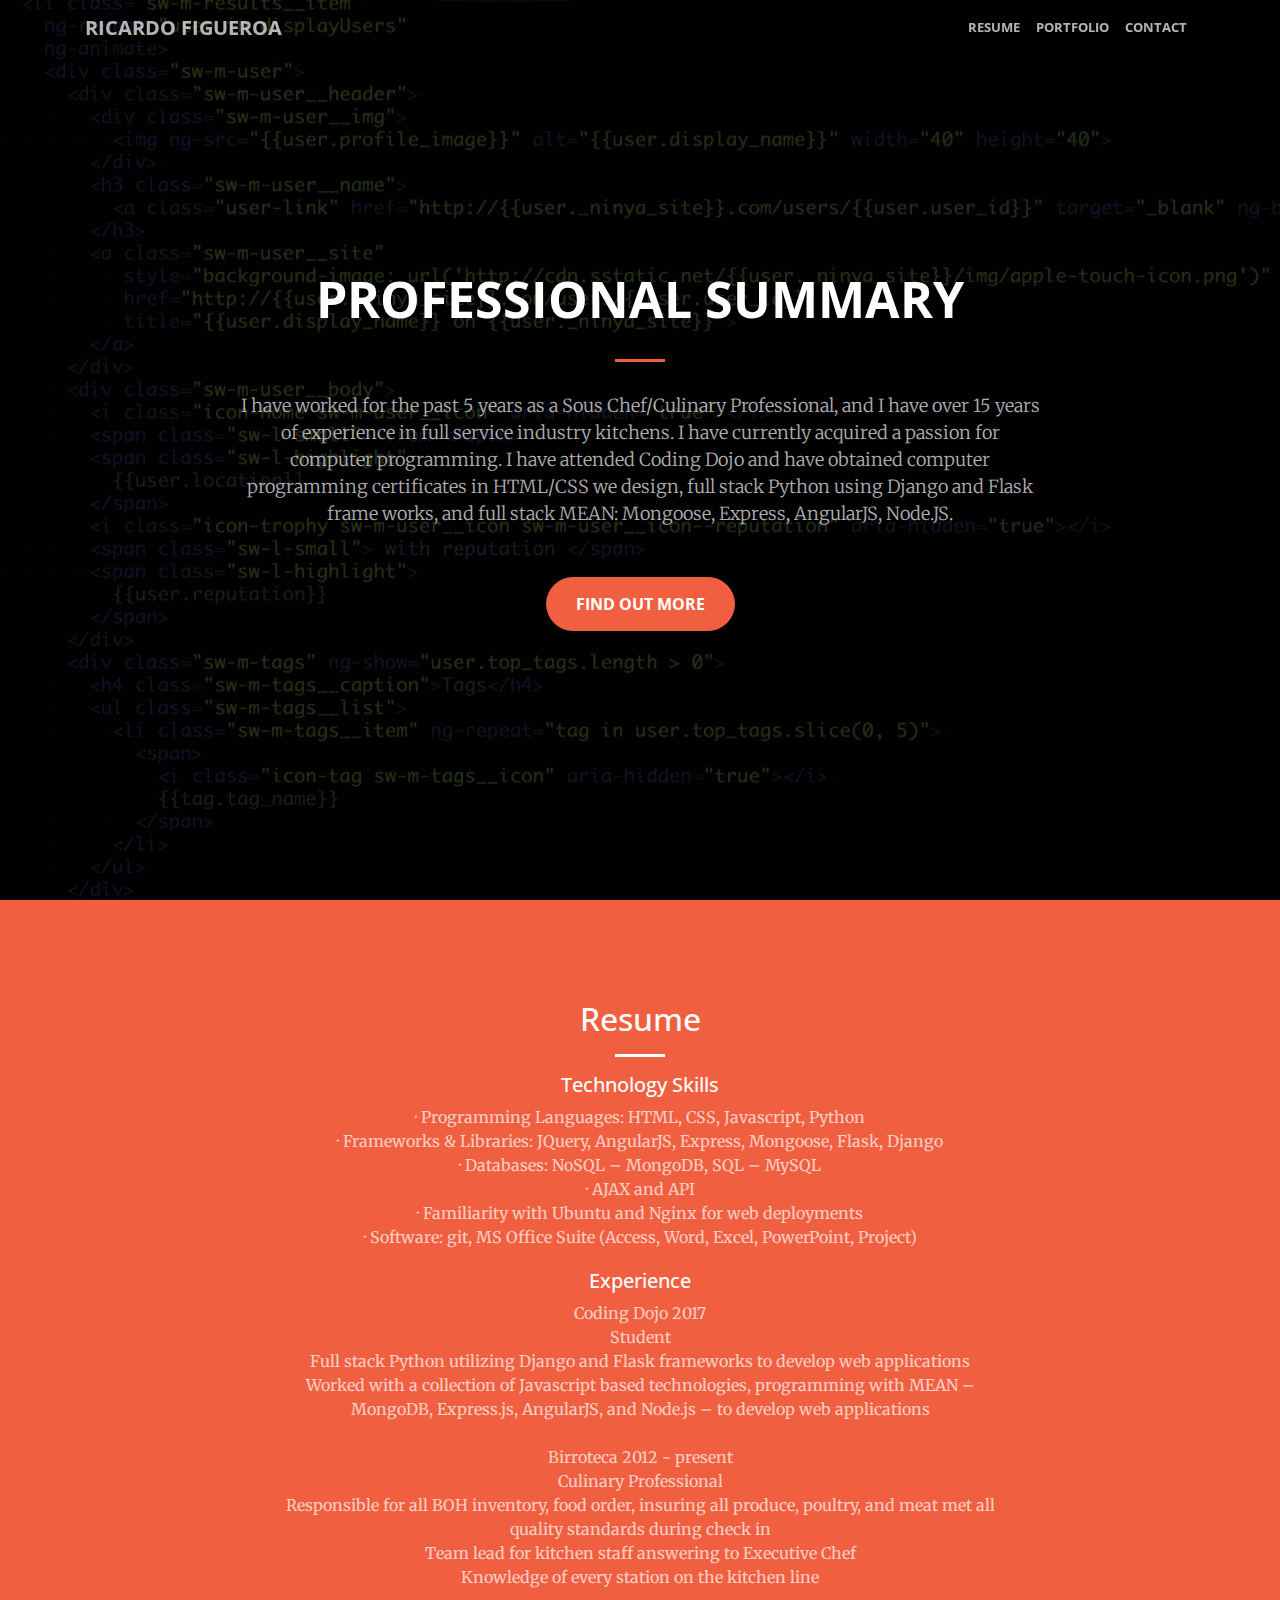
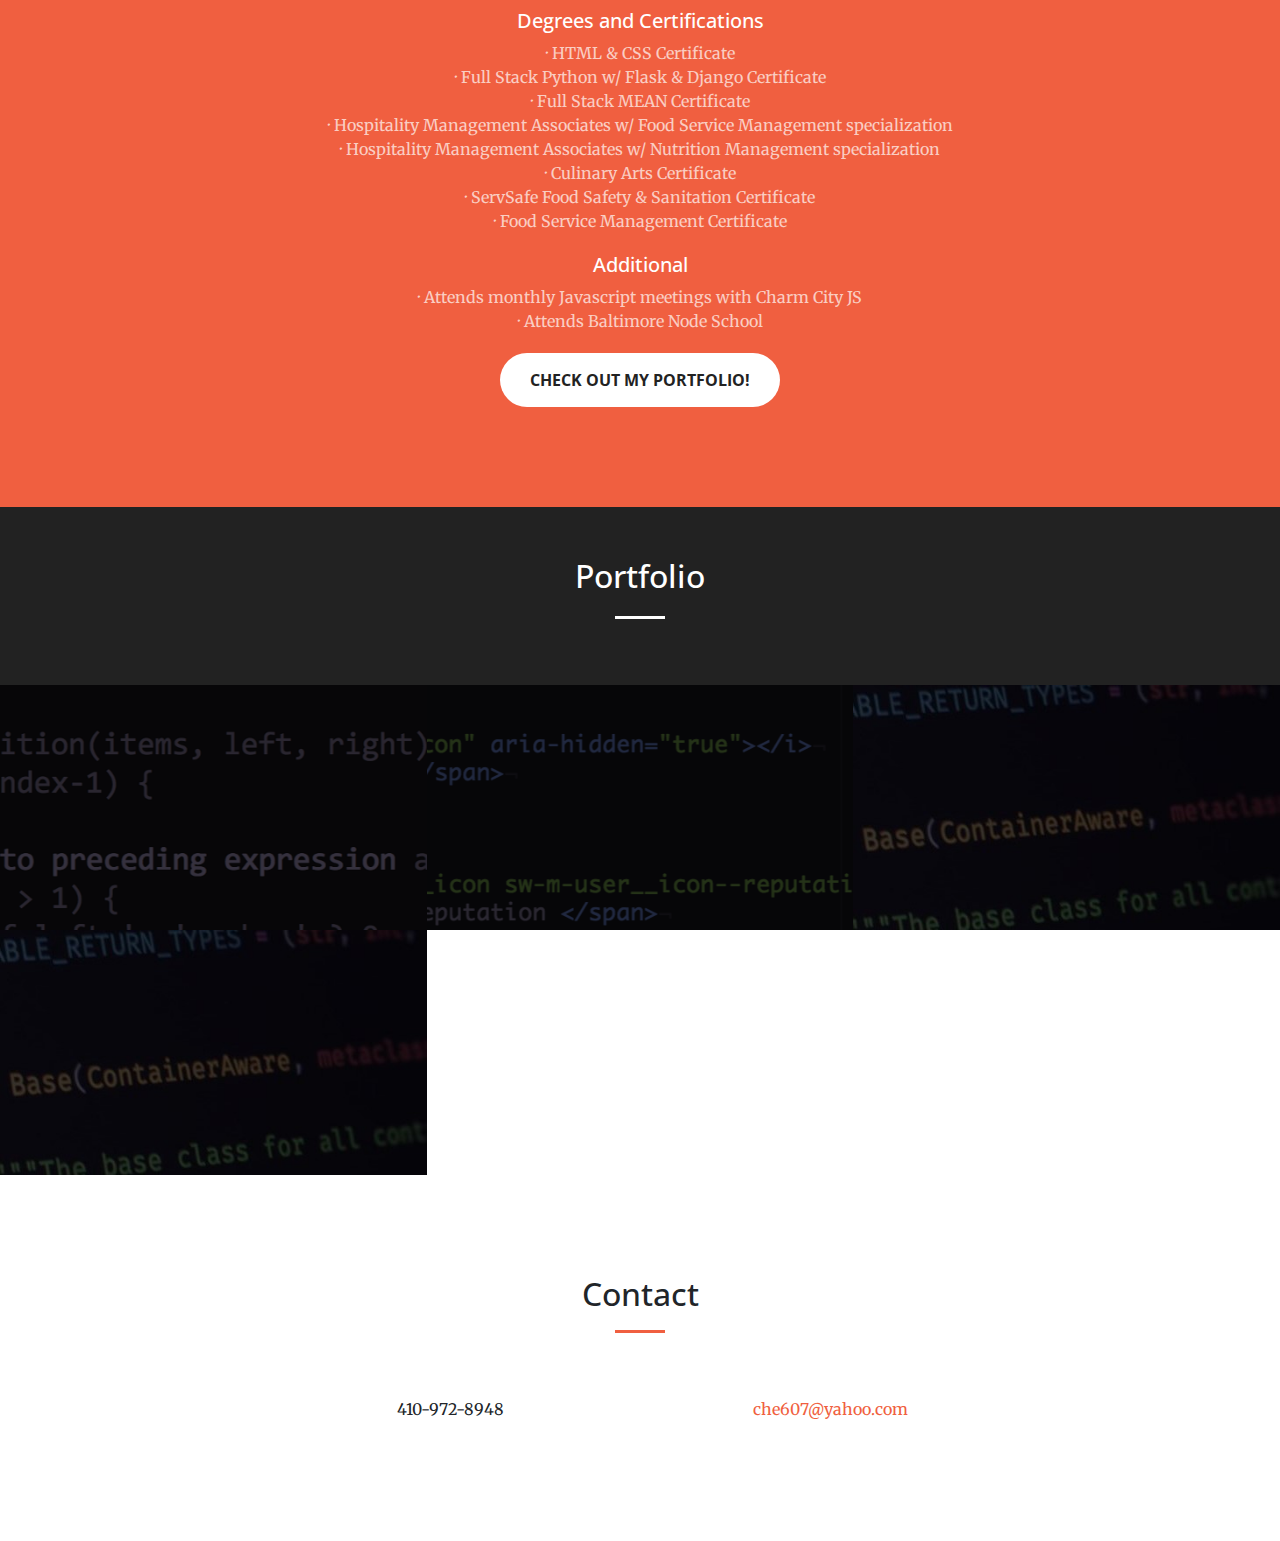
<file: portfolioSite/index.html>
<!DOCTYPE html>
<html lang="en">

  <head>

    <meta charset="utf-8">
    <meta name="viewport" content="width=device-width, initial-scale=1, shrink-to-fit=no">
    <meta name="description" content="">
    <meta name="author" content="">

    <title>Ricardo Figueroa</title>

    <!-- Bootstrap core CSS -->
    <link href="vendor/bootstrap/css/bootstrap.min.css" rel="stylesheet">

    <!-- Custom fonts for this template -->
    <link href="vendor/font-awesome/css/font-awesome.min.css" rel="stylesheet" type="text/css">
    <link href='https://fonts.googleapis.com/css?family=Open+Sans:300italic,400italic,600italic,700italic,800italic,400,300,600,700,800' rel='stylesheet' type='text/css'>
    <link href='https://fonts.googleapis.com/css?family=Merriweather:400,300,300italic,400italic,700,700italic,900,900italic' rel='stylesheet' type='text/css'>

    <!-- Plugin CSS -->
    <link href="vendor/magnific-popup/magnific-popup.css" rel="stylesheet">

    <!-- Custom styles for this template -->
    <link href="css/creative.min.css" rel="stylesheet">

  </head>

  <body id="page-top">

    <!-- Navigation -->
    <nav class="navbar navbar-expand-lg navbar-light fixed-top" id="mainNav">
      <div class="container">
        <a class="navbar-brand js-scroll-trigger" href="#page-top">Ricardo Figueroa</a>
        <button class="navbar-toggler navbar-toggler-right" type="button" data-toggle="collapse" data-target="#navbarResponsive" aria-controls="navbarResponsive" aria-expanded="false" aria-label="Toggle navigation">
          <span class="navbar-toggler-icon"></span>
        </button>
        <div class="collapse navbar-collapse" id="navbarResponsive">
          <ul class="navbar-nav ml-auto">
            <li class="nav-item">
              <a class="nav-link js-scroll-trigger" href="#about">Resume</a>
            </li>
            <!-- <li class="nav-item">
              <a class="nav-link js-scroll-trigger" href="#services">Services</a>
            </li> -->
            <li class="nav-item">
              <a class="nav-link js-scroll-trigger" href="#portfolio">Portfolio</a>
            </li>
            <li class="nav-item">
              <a class="nav-link js-scroll-trigger" href="#contact">Contact</a>
            </li>
          </ul>
        </div>
      </div>
    </nav>

    <header class="masthead">
      <div class="header-content">
        <div class="header-content-inner">
          <h1 id="homeHeading">Professional Summary</h1>
          <hr>
          <p>I have worked for the past 5 years as a Sous Chef/Culinary Professional, and I have over 15 years of experience in full service industry kitchens.  I have currently acquired a passion for computer programming.  I have attended Coding Dojo and have obtained computer programming certificates in HTML/CSS we design, full stack Python using Django and Flask frame works, and full stack MEAN:  Mongoose, Express, AngularJS, Node.JS.</p>
          <a class="btn btn-primary btn-xl js-scroll-trigger" href="#about">Find Out More</a>
        </div>
      </div>
    </header>

    <section class="bg-primary" id="about">
      <div class="container">
        <div class="row">
          <div class="col-lg-8 mx-auto text-center">
            <h2 class="section-heading text-white">Resume</h2>
            <hr class="light">
            <h5 class="section-heading text-white">Technology Skills</h2>
            <p class="text-faded">·	Programming Languages:  HTML, CSS, Javascript, Python<br>
                                  ·	Frameworks & Libraries:   JQuery, AngularJS, Express, Mongoose, Flask, Django<br>
                                  ·	Databases:  NoSQL – MongoDB, SQL – MySQL<br>
                                  ·	AJAX and API<br>
                                  ·	Familiarity with Ubuntu and Nginx for web deployments<br>
                                  ·	Software: git, MS Office Suite (Access, Word, Excel, PowerPoint, Project)<br></p>
            <h5 class="section-heading text-white">Experience</h2>
            <p class="text-faded">Coding Dojo 2017<br>
                                  Student<br>
                                  Full stack Python utilizing Django and Flask frameworks to develop web applications<br>
                                  Worked with a collection of Javascript based technologies, programming with MEAN – MongoDB, Express.js, AngularJS, and Node.js – to develop web applications<br>
                                  <br>
                                  Birroteca 2012 - present<br>
                                  Culinary Professional<br>
                                  Responsible for all BOH inventory, food order, insuring all produce, poultry, and meat met all quality standards during check in<br>
                                  Team lead for kitchen staff answering to Executive Chef<br>
                                  Knowledge of every station on the kitchen line<br></p>
            <h5 class="section-heading text-white">Degrees and Certifications</h2>
            <p class="text-faded">·	HTML & CSS Certificate<br>
                                  ·	Full Stack Python w/ Flask & Django Certificate<br>
                                  ·	Full Stack MEAN Certificate<br>
                                  ·	Hospitality Management Associates w/ Food Service Management specialization<br>
                                  ·	Hospitality Management Associates w/ Nutrition Management specialization<br>
                                  ·	Culinary Arts Certificate<br>
                                  ·	ServSafe Food Safety & Sanitation Certificate<br>
                                  ·	Food Service Management Certificate<br></p>
            <h5 class="section-heading text-white">Additional</h2>
            <p class="text-faded">·	Attends monthly Javascript meetings with Charm City JS<br>
                                  ·	Attends Baltimore Node School</p>
            <a class="btn btn-default btn-xl js-scroll-trigger" href="#portfolio">Check out my portfolio!</a>
          </div>
        </div>
      </div>
    </section>

    <section class="p-0" id="portfolio">
      <div class="call-to-action bg-dark">
        <div class="container text-center">
          <h2>Portfolio</h2>
          <hr class="light">
        </div>
      </div>
      <div class="container-fluid">
        <div class="row no-gutter">
          <div class="col-lg-4 col-sm-6">
            <a class="portfolio-box" href="../portfolioSite/port1.html">
              <img class="img-fluid" src="img/portfolio/thumbnails/javascript.png" alt="">
              <div class="portfolio-box-caption">
                <div class="portfolio-box-caption-content">
                  <div class="project-category text-faded">
                    MEAN Full Stack Project
                  </div>
                  <div class="project-name">
                    Doctor's Appointment
                  </div>
                  <br>
                  <p>AngularJS, Express, Mongoose, NodeJS, HTML, CSS</p>
                </div>
              </div>
            </a>
          </div>
          <div class="col-lg-4 col-sm-6">
            <a class="portfolio-box" href="../portfolioSite/port2.html">
              <img class="img-fluid" src="img/portfolio/thumbnails/server_list.png" alt="">
              <div class="portfolio-box-caption">
                <div class="portfolio-box-caption-content">
                  <div class="project-category text-faded">
                    MEAN Full Stack Project
                  </div>
                  <div class="project-name">
                    Polls
                  </div>
                  <br>
                  <p>AngularJS, Express, Mongoose, NodeJS, HTML, CSS</p>
                </div>
              </div>
            </a>
          </div>
          <div class="col-lg-4 col-sm-6">
            <a class="portfolio-box" href="../portfolioSite/port3.html">
              <img class="img-fluid" src="img/portfolio/thumbnails/python.jpg" alt="">
              <div class="portfolio-box-caption">
                <div class="portfolio-box-caption-content">
                  <div class="project-category text-faded">
                    Python Full Stack Project
                  </div>
                  <div class="project-name">
                    Wish List
                  </div>
                  <br>
                  <p>Django, MySQL, HTML, CSS</p>
                </div>
              </div>
            </a>
          </div>
          <div class="col-lg-4 col-sm-6">
            <a class="portfolio-box" href="https://github.com/che607/CodingDojo_Exams_Assignments">
              <img class="img-fluid" src="img/portfolio/thumbnails/python.jpg" alt="">
              <div class="portfolio-box-caption">
                <div class="portfolio-box-caption-content">
                  <div class="project-category text-faded">
                    Coding Dojo Exams and Assignments
                  </div>
                  <div class="project-name">
                    View Source Code
                  </div>
                  <br>
                  <p>HTML, CSS, Python, Flask, Django, MySQL, Git, Javascript, Jquery, AngularJS, NodeJS, Express, MongoDB</p>
                </div>
              </div>
            </a>
          </div>
        </div>
      </div>
    </section>

    <!-- <div class="call-to-action bg-dark">
      <div class="container text-center">
       <h2>Contact Me!</h2>
        <a class="btn btn-default btn-xl sr-button" href="#contact">Contact Me!</a>
      </div>
    </div> -->

    <section id="contact">
      <div class="container">
        <div class="row">
          <div class="col-lg-8 mx-auto text-center">
            <h2 class="section-heading">Contact</h2>
            <hr class="primary">
            <!-- <p></p> -->
          </div>
        </div>
        <div class="row">
          <div class="col-lg-4 ml-auto text-center">
            <i class="fa fa-phone fa-3x sr-contact"></i>
            <p>410-972-8948</p>
          </div>
          <div class="col-lg-4 mr-auto text-center">
            <i class="fa fa-envelope-o fa-3x sr-contact"></i>
            <p>
              <a href="mailto:your-che607@yahoo.com">che607@yahoo.com</a>
            </p>
          </div>
        </div>
      </div>
    </section>

    <!-- Bootstrap core JavaScript -->
    <script src="vendor/jquery/jquery.min.js"></script>
    <script src="vendor/bootstrap/js/bootstrap.bundle.min.js"></script>

    <!-- Plugin JavaScript -->
    <script src="vendor/jquery-easing/jquery.easing.min.js"></script>
    <script src="vendor/scrollreveal/scrollreveal.min.js"></script>
    <script src="vendor/magnific-popup/jquery.magnific-popup.min.js"></script>

    <!-- Custom scripts for this template -->
    <script src="js/creative.min.js"></script>

  </body>

</html>
</file>
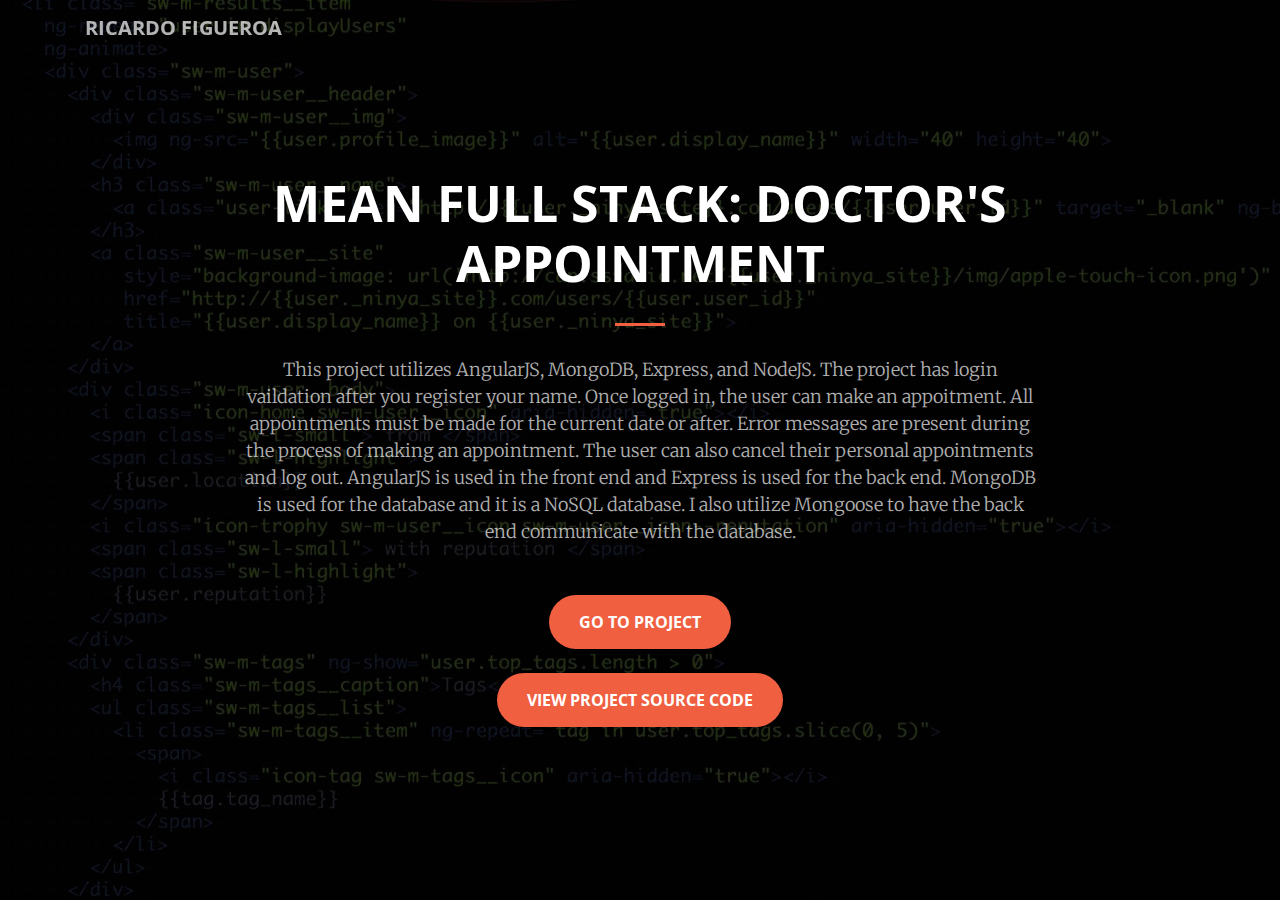
<file: portfolioSite/port1.html>
<!DOCTYPE html>
<html lang="en">

  <head>

    <meta charset="utf-8">
    <meta name="viewport" content="width=device-width, initial-scale=1, shrink-to-fit=no">
    <meta name="description" content="">
    <meta name="author" content="">

    <title>Ricardo Figueroa</title>

    <!-- Bootstrap core CSS -->
    <link href="vendor/bootstrap/css/bootstrap.min.css" rel="stylesheet">

    <!-- Custom fonts for this template -->
    <link href="vendor/font-awesome/css/font-awesome.min.css" rel="stylesheet" type="text/css">
    <link href='https://fonts.googleapis.com/css?family=Open+Sans:300italic,400italic,600italic,700italic,800italic,400,300,600,700,800' rel='stylesheet' type='text/css'>
    <link href='https://fonts.googleapis.com/css?family=Merriweather:400,300,300italic,400italic,700,700italic,900,900italic' rel='stylesheet' type='text/css'>

    <!-- Plugin CSS -->
    <link href="vendor/magnific-popup/magnific-popup.css" rel="stylesheet">

    <!-- Custom styles for this template -->
    <link href="css/creative.min.css" rel="stylesheet">

  </head>

  <body id="page-top">

    <!-- Navigation -->
    <nav class="navbar navbar-expand-lg navbar-light fixed-top" id="mainNav">
      <div class="container">
        <a class="navbar-brand js-scroll-trigger" href="../portfolioSite/index.html">Ricardo Figueroa</a>
        <button class="navbar-toggler navbar-toggler-right" type="button" data-toggle="collapse" data-target="#navbarResponsive" aria-controls="navbarResponsive" aria-expanded="false" aria-label="Toggle navigation">
          <span class="navbar-toggler-icon"></span>
        </button>
      </div>
    </nav>

     <header class="masthead">
      <div class="header-content">
        <div class="header-content-inner">
          <h1 id="homeHeading">MEAN Full Stack:  Doctor's Appointment</h1>
          <hr>
          <p>This project utilizes AngularJS, MongoDB, Express, and NodeJS.  The project has login vaildation after you register your name.  Once logged in, the user
          can make an appoitment.  All appointments must be made for the current date or after.  Error messages are present
          during the process of making an appointment.  The user can also cancel their personal appointments and log out.  AngularJS is used
          in the front end and Express is used for the back end.  MongoDB is used for the database and it is a NoSQL database.  I also utilize Mongoose to have the back end
          communicate with the database.</p>
          <a class="btn btn-primary btn-xl js-scroll-trigger" href="http://18.221.224.229">Go To Project</a>
          <br>
          <br>
          <a class="btn btn-primary btn-xl js-scroll-trigger" href="https://github.com/che607/doctorAppointmentProject_MEAN">View Project Source Code</a>
        </div>
      </div>
    </header>



    <!-- Bootstrap core JavaScript -->
    <script src="vendor/jquery/jquery.min.js"></script>
    <script src="vendor/bootstrap/js/bootstrap.bundle.min.js"></script>

    <!-- Plugin JavaScript -->
    <script src="vendor/jquery-easing/jquery.easing.min.js"></script>
    <script src="vendor/scrollreveal/scrollreveal.min.js"></script>
    <script src="vendor/magnific-popup/jquery.magnific-popup.min.js"></script>

    <!-- Custom scripts for this template -->
    <script src="js/creative.min.js"></script>

  </body>

</html>
</file>
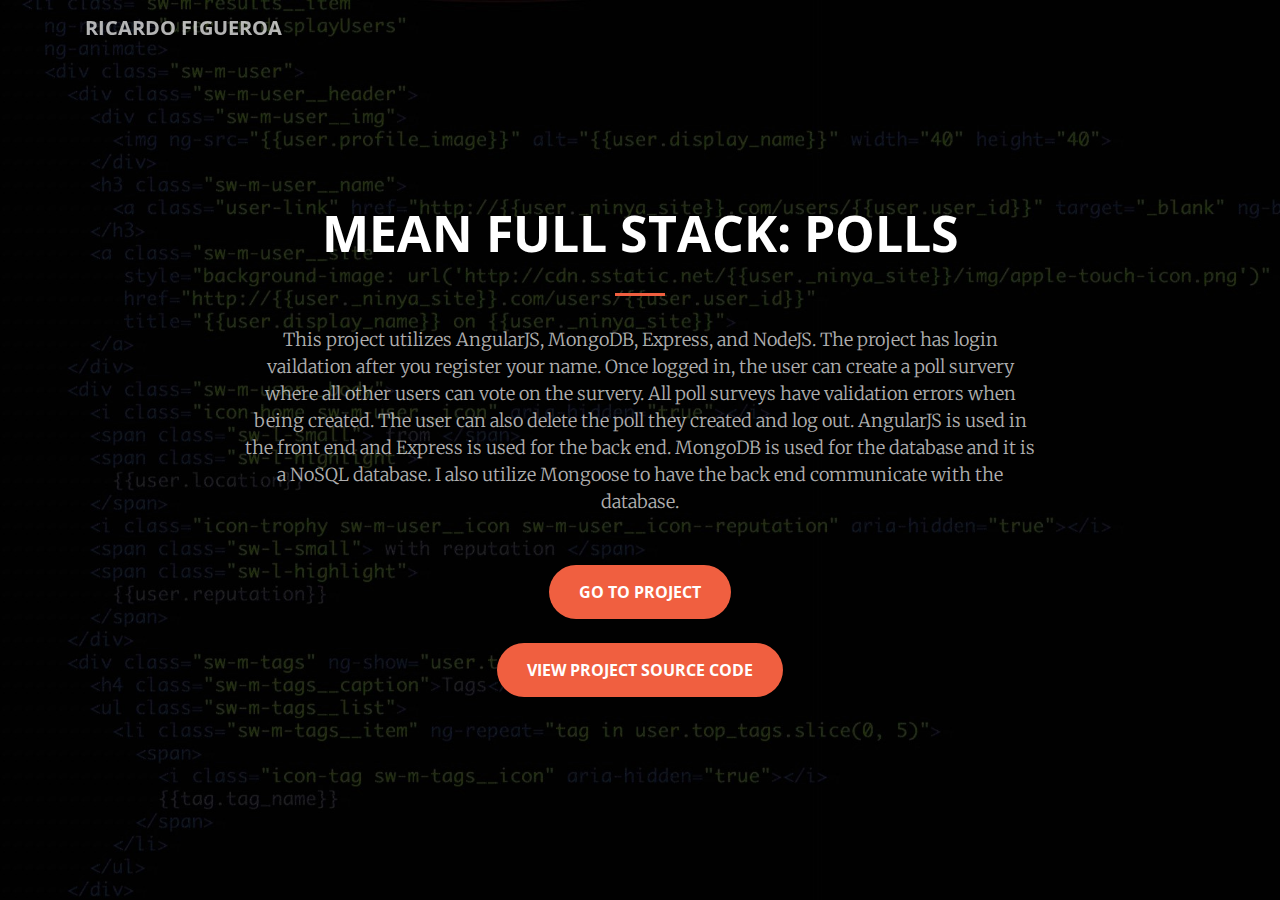
<file: portfolioSite/port2.html>
<!DOCTYPE html>
<html lang="en">

  <head>

    <meta charset="utf-8">
    <meta name="viewport" content="width=device-width, initial-scale=1, shrink-to-fit=no">
    <meta name="description" content="">
    <meta name="author" content="">

    <title>Ricardo Figueroa</title>

    <!-- Bootstrap core CSS -->
    <link href="vendor/bootstrap/css/bootstrap.min.css" rel="stylesheet">

    <!-- Custom fonts for this template -->
    <link href="vendor/font-awesome/css/font-awesome.min.css" rel="stylesheet" type="text/css">
    <link href='https://fonts.googleapis.com/css?family=Open+Sans:300italic,400italic,600italic,700italic,800italic,400,300,600,700,800' rel='stylesheet' type='text/css'>
    <link href='https://fonts.googleapis.com/css?family=Merriweather:400,300,300italic,400italic,700,700italic,900,900italic' rel='stylesheet' type='text/css'>

    <!-- Plugin CSS -->
    <link href="vendor/magnific-popup/magnific-popup.css" rel="stylesheet">

    <!-- Custom styles for this template -->
    <link href="css/creative.min.css" rel="stylesheet">

  </head>

  <body id="page-top">

    <!-- Navigation -->
    <nav class="navbar navbar-expand-lg navbar-light fixed-top" id="mainNav">
      <div class="container">
        <a class="navbar-brand js-scroll-trigger" href="../portfolioSite/index.html">Ricardo Figueroa</a>
        <button class="navbar-toggler navbar-toggler-right" type="button" data-toggle="collapse" data-target="#navbarResponsive" aria-controls="navbarResponsive" aria-expanded="false" aria-label="Toggle navigation">
          <span class="navbar-toggler-icon"></span>
        </button>
      </div>
    </nav>

     <header class="masthead">
      <div class="header-content">
        <div class="header-content-inner">
          <h1 id="homeHeading">MEAN Full Stack:  Polls</h1>
          <hr>
          <p>This project utilizes AngularJS, MongoDB, Express, and NodeJS.  The project has login vaildation after you register your name.  Once logged in, the user
          can create a poll survery where all other users can vote on the survery.  All poll surveys have validation errors when being created.  The user can also
          delete the poll they created and log out.  AngularJS is used in the front end and Express is used for the back end. MongoDB is used for the database and it
          is a NoSQL database. I also utilize Mongoose to have the back end communicate with the database.</p>
          <a class="btn btn-primary btn-xl js-scroll-trigger" href="http://18.220.66.238">Go To Project</a>
          <br>
          <br>
          <a class="btn btn-primary btn-xl js-scroll-trigger" href="https://github.com/che607/pollsProject_MEAN">View Project Source Code</a>
        </div>
      </div>
    </header>



    <!-- Bootstrap core JavaScript -->
    <script src="vendor/jquery/jquery.min.js"></script>
    <script src="vendor/bootstrap/js/bootstrap.bundle.min.js"></script>

    <!-- Plugin JavaScript -->
    <script src="vendor/jquery-easing/jquery.easing.min.js"></script>
    <script src="vendor/scrollreveal/scrollreveal.min.js"></script>
    <script src="vendor/magnific-popup/jquery.magnific-popup.min.js"></script>

    <!-- Custom scripts for this template -->
    <script src="js/creative.min.js"></script>

  </body>

</html>
</file>
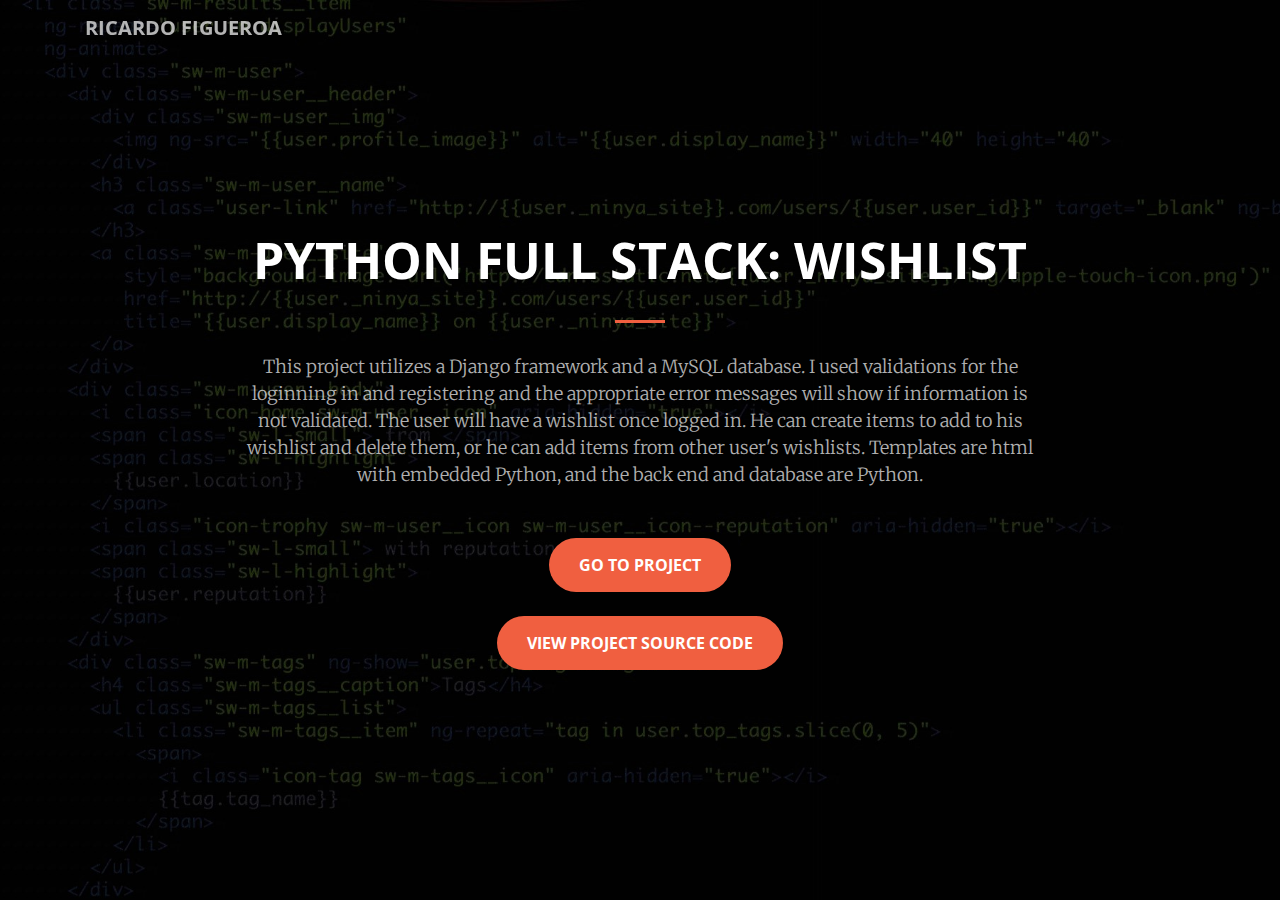
<file: portfolioSite/port3.html>
<!DOCTYPE html>
<html lang="en">

  <head>

    <meta charset="utf-8">
    <meta name="viewport" content="width=device-width, initial-scale=1, shrink-to-fit=no">
    <meta name="description" content="">
    <meta name="author" content="">

    <title>Ricardo Figueroa</title>

    <!-- Bootstrap core CSS -->
    <link href="vendor/bootstrap/css/bootstrap.min.css" rel="stylesheet">

    <!-- Custom fonts for this template -->
    <link href="vendor/font-awesome/css/font-awesome.min.css" rel="stylesheet" type="text/css">
    <link href='https://fonts.googleapis.com/css?family=Open+Sans:300italic,400italic,600italic,700italic,800italic,400,300,600,700,800' rel='stylesheet' type='text/css'>
    <link href='https://fonts.googleapis.com/css?family=Merriweather:400,300,300italic,400italic,700,700italic,900,900italic' rel='stylesheet' type='text/css'>

    <!-- Plugin CSS -->
    <link href="vendor/magnific-popup/magnific-popup.css" rel="stylesheet">

    <!-- Custom styles for this template -->
    <link href="css/creative.min.css" rel="stylesheet">

  </head>

  <body id="page-top">

    <!-- Navigation -->
    <nav class="navbar navbar-expand-lg navbar-light fixed-top" id="mainNav">
      <div class="container">
        <a class="navbar-brand js-scroll-trigger" href="../portfolioSite/index.html">Ricardo Figueroa</a>
        <button class="navbar-toggler navbar-toggler-right" type="button" data-toggle="collapse" data-target="#navbarResponsive" aria-controls="navbarResponsive" aria-expanded="false" aria-label="Toggle navigation">
          <span class="navbar-toggler-icon"></span>
        </button>
      </div>
    </nav>

     <header class="masthead">
      <div class="header-content">
        <div class="header-content-inner">
          <h1 id="homeHeading">Python Full Stack:  Wishlist</h1>
          <hr>
          <p>This project utilizes a Django framework and a MySQL database.  I used validations for the loginning
          in and registering and the appropriate error messages will show if information is not validated.  The user will have a wishlist
          once logged in.  He can create items to add to his wishlist and delete them, or he can add items from other user's wishlists.  Templates are html
          with embedded Python, and the back end and database are Python.</p>
          <a class="btn btn-primary btn-xl js-scroll-trigger" href="http://13.58.37.255">Go To Project</a>
          <br>
          <br>
          <a class="btn btn-primary btn-xl js-scroll-trigger" href="https://github.com/che607/wishListProject_Python">View Project Source Code</a>
        </div>
      </div>
    </header>



    <!-- Bootstrap core JavaScript -->
    <script src="vendor/jquery/jquery.min.js"></script>
    <script src="vendor/bootstrap/js/bootstrap.bundle.min.js"></script>

    <!-- Plugin JavaScript -->
    <script src="vendor/jquery-easing/jquery.easing.min.js"></script>
    <script src="vendor/scrollreveal/scrollreveal.min.js"></script>
    <script src="vendor/magnific-popup/jquery.magnific-popup.min.js"></script>

    <!-- Custom scripts for this template -->
    <script src="js/creative.min.js"></script>

  </body>

</html>
</file>
<file: portfolioSite/css/creative.min.css>
/*!
 * Start Bootstrap - Createive v4.0.0-beta.2 (https://startbootstrap.com/template-overviews/creative)
 * Copyright 2013-2017 Start Bootstrap
 * Licensed under MIT (https://github.com/BlackrockDigital/startbootstrap-creative/blob/master/LICENSE)
 */body,html{width:100%;height:100%}body{font-family:Merriweather,'Helvetica Neue',Arial,sans-serif}hr{max-width:50px;border-width:3px;border-color:#f05f40}hr.light{border-color:#fff}a{color:#f05f40;-webkit-transition:all .2s;-moz-transition:all .2s;transition:all .2s}a:focus,a:hover{color:#f05f40}h1,h2,h3,h4,h5,h6{font-family:'Open Sans','Helvetica Neue',Arial,sans-serif}p{font-size:16px;line-height:1.5;margin-bottom:20px}.bg-primary{background-color:#f05f40!important}.bg-dark{color:#fff;background-color:#222!important}.text-faded{color:rgba(255,255,255,.7)}section{padding:100px 0}.section-heading{margin-top:0}::-moz-selection{color:#fff;background:#222;text-shadow:none}::selection{color:#fff;background:#222;text-shadow:none}img::selection{color:#fff;background:0 0}img::-moz-selection{color:#fff;background:0 0}body{-webkit-tap-highlight-color:#222}#mainNav{border-color:rgba(34,34,34,.05);background-color:#fff;font-family:'Open Sans','Helvetica Neue',Arial,sans-serif;-webkit-transition:all .2s;-moz-transition:all .2s;transition:all .2s}#mainNav .navbar-brand{font-weight:700;text-transform:uppercase;color:#f05f40;font-family:'Open Sans','Helvetica Neue',Arial,sans-serif}#mainNav .navbar-brand:focus,#mainNav .navbar-brand:hover{color:#f05f40}#mainNav .navbar-toggle{font-size:12px;font-weight:700;text-transform:uppercase;color:#222}#mainNav .navbar-nav>li.nav-item>a.nav-link,#mainNav .navbar-nav>li.nav-item>a.nav-link:focus{font-size:13px;font-weight:700;text-transform:uppercase;color:#222}#mainNav .navbar-nav>li.nav-item>a.nav-link:focus:hover,#mainNav .navbar-nav>li.nav-item>a.nav-link:hover{color:#f05f40}#mainNav .navbar-nav>li.nav-item>a.nav-link.active,#mainNav .navbar-nav>li.nav-item>a.nav-link:focus.active{color:#f05f40!important;background-color:transparent}#mainNav .navbar-nav>li.nav-item>a.nav-link.active:hover,#mainNav .navbar-nav>li.nav-item>a.nav-link:focus.active:hover{background-color:transparent}@media (min-width:992px){#mainNav{border-color:rgba(255,255,255,.3);background-color:transparent}#mainNav .navbar-brand{color:rgba(255,255,255,.7)}#mainNav .navbar-brand:focus,#mainNav .navbar-brand:hover{color:#fff}#mainNav .navbar-nav>li.nav-item>a.nav-link,#mainNav .navbar-nav>li.nav-item>a.nav-link:focus{color:rgba(255,255,255,.7)}#mainNav .navbar-nav>li.nav-item>a.nav-link:focus:hover,#mainNav .navbar-nav>li.nav-item>a.nav-link:hover{color:#fff}#mainNav.navbar-shrink{border-color:rgba(34,34,34,.05);background-color:#fff}#mainNav.navbar-shrink .navbar-brand{font-size:16px;color:#f05f40}#mainNav.navbar-shrink .navbar-brand:focus,#mainNav.navbar-shrink .navbar-brand:hover{color:#f05f40}#mainNav.navbar-shrink .navbar-nav>li.nav-item>a.nav-link,#mainNav.navbar-shrink .navbar-nav>li.nav-item>a.nav-link:focus{color:#222}#mainNav.navbar-shrink .navbar-nav>li.nav-item>a.nav-link:focus:hover,#mainNav.navbar-shrink .navbar-nav>li.nav-item>a.nav-link:hover{color:#f05f40}}header.masthead{position:relative;width:100%;min-height:auto;text-align:center;color:#fff;background-image:url(../img/header.jpg);background-position:center;-webkit-background-size:cover;-moz-background-size:cover;-o-background-size:cover;background-size:cover}header.masthead .header-content{position:relative;width:100%;padding:150px 15px 100px;text-align:center}header.masthead .header-content .header-content-inner h1{font-size:30px;font-weight:700;margin-top:0;margin-bottom:0;text-transform:uppercase}header.masthead .header-content .header-content-inner hr{margin:30px auto}header.masthead .header-content .header-content-inner p{font-size:16px;font-weight:300;margin-bottom:50px;color:rgba(255,255,255,.7)}@media (min-width:768px){header.masthead{height:100%;min-height:600px}header.masthead .header-content{position:absolute;top:50%;padding:0 50px;-webkit-transform:translateY(-50%);-ms-transform:translateY(-50%);transform:translateY(-50%)}header.masthead .header-content .header-content-inner{max-width:1000px;margin-right:auto;margin-left:auto}header.masthead .header-content .header-content-inner h1{font-size:50px}header.masthead .header-content .header-content-inner p{font-size:18px;max-width:80%;margin-right:auto;margin-left:auto}}.service-box{max-width:400px;margin:50px auto 0}@media (min-width:992px){.service-box{margin:20px auto 0}}.service-box p{margin-bottom:0}.portfolio-box{position:relative;display:block;max-width:650px;margin:0 auto}.portfolio-box .portfolio-box-caption{position:absolute;bottom:0;display:block;width:100%;height:100%;text-align:center;opacity:0;color:#fff;background:rgba(240,95,64,.9);-webkit-transition:all .2s;-moz-transition:all .2s;transition:all .2s}.portfolio-box .portfolio-box-caption .portfolio-box-caption-content{position:absolute;top:50%;width:100%;transform:translateY(-50%);text-align:center}.portfolio-box .portfolio-box-caption .portfolio-box-caption-content .project-category,.portfolio-box .portfolio-box-caption .portfolio-box-caption-content .project-name{padding:0 15px;font-family:'Open Sans','Helvetica Neue',Arial,sans-serif}.portfolio-box .portfolio-box-caption .portfolio-box-caption-content .project-category{font-size:14px;font-weight:600;text-transform:uppercase}.portfolio-box .portfolio-box-caption .portfolio-box-caption-content .project-name{font-size:18px}.portfolio-box:hover .portfolio-box-caption{opacity:1}.portfolio-box:focus{outline:0}@media (min-width:768px){.portfolio-box .portfolio-box-caption .portfolio-box-caption-content .project-category{font-size:16px}.portfolio-box .portfolio-box-caption .portfolio-box-caption-content .project-name{font-size:22px}}.call-to-action{padding:50px 0}.call-to-action h2{margin:0 auto 20px}.text-primary{color:#f05f40!important}.no-gutter>[class*=col-]{padding-right:0;padding-left:0}.btn-default{color:#222;border-color:#fff;background-color:#fff}.btn-default.focus,.btn-default:focus{color:#222;border-color:#bfbfbf;background-color:#e6e6e6}.btn-default:hover{color:#222;border-color:#e0e0e0;background-color:#e6e6e6}.btn-default.active,.btn-default:active,.open>.btn-default.dropdown-toggle{color:#222;border-color:#e0e0e0;background-color:#e6e6e6}.btn-default.active.focus,.btn-default.active:focus,.btn-default.active:hover,.btn-default:active.focus,.btn-default:active:focus,.btn-default:active:hover,.open>.btn-default.dropdown-toggle.focus,.open>.btn-default.dropdown-toggle:focus,.open>.btn-default.dropdown-toggle:hover{color:#222;border-color:#bfbfbf;background-color:#d4d4d4}.btn-default.active,.btn-default:active,.open>.btn-default.dropdown-toggle{background-image:none}.btn-default.disabled.focus,.btn-default.disabled:focus,.btn-default.disabled:hover,.btn-default[disabled].focus,.btn-default[disabled]:focus,.btn-default[disabled]:hover,fieldset[disabled] .btn-default.focus,fieldset[disabled] .btn-default:focus,fieldset[disabled] .btn-default:hover{border-color:#fff;background-color:#fff}.btn-default .badge{color:#fff;background-color:#222}.btn-primary{color:#fff;border-color:#f05f40;background-color:#f05f40}.btn-primary.focus,.btn-primary:focus{color:#fff;border-color:#a4270d;background-color:#eb3812}.btn-primary:hover{color:#fff;border-color:#e13612;background-color:#eb3812}.btn-primary.active,.btn-primary:active,.open>.btn-primary.dropdown-toggle{color:#fff;border-color:#e13612;background-color:#eb3812}.btn-primary.active.focus,.btn-primary.active:focus,.btn-primary.active:hover,.btn-primary:active.focus,.btn-primary:active:focus,.btn-primary:active:hover,.open>.btn-primary.dropdown-toggle.focus,.open>.btn-primary.dropdown-toggle:focus,.open>.btn-primary.dropdown-toggle:hover{color:#fff;border-color:#a4270d;background-color:#c93110}.btn-primary.active,.btn-primary:active,.open>.btn-primary.dropdown-toggle{background-image:none}.btn-primary.disabled.focus,.btn-primary.disabled:focus,.btn-primary.disabled:hover,.btn-primary[disabled].focus,.btn-primary[disabled]:focus,.btn-primary[disabled]:hover,fieldset[disabled] .btn-primary.focus,fieldset[disabled] .btn-primary:focus,fieldset[disabled] .btn-primary:hover{border-color:#f05f40;background-color:#f05f40}.btn-primary .badge{color:#f05f40;background-color:#fff}.btn{font-weight:700;text-transform:uppercase;border:none;border-radius:300px;font-family:'Open Sans','Helvetica Neue',Arial,sans-serif}.btn-xl{padding:15px 30px}
</file>
